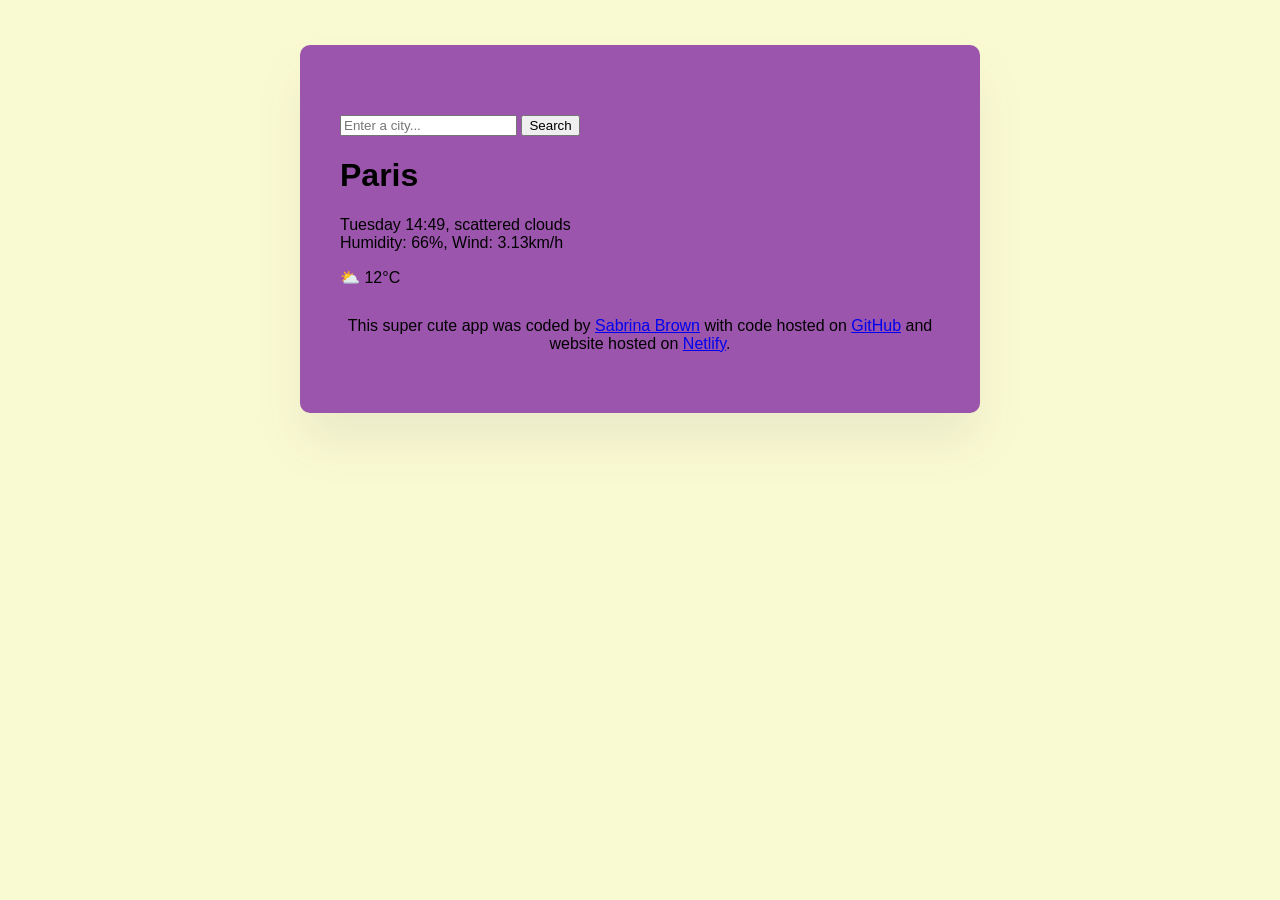
<file: src/index.html>
<!DOCTYPE html>
<html lang="en">
<head>
    <meta charset="UTF-8">
    <meta name="viewport" content="width=device-width, initial-scale=1.0">
    <link rel="stylesheet" href="style.css" />
    <title>Sabrina's Super Cute Weather App</title>
</head>
<body>
    <div class="weather-app">
    <header> 
     <form>
        <input type="search" placeholder="Enter a city..." required />
        <input type="submit" value="Search"/>
     </form>
    </header>

    <main>
    <div>
    <h1>Paris</h1>
    <p>
        Tuesday 14:49, scattered clouds
        <br />
        Humidity: 66%, Wind: 3.13km/h
    </p>
    </div>
    <div>
        ⛅ 12°C
    </div>
    </main>

    <footer>
    This super cute app was coded by <a href="https://www.shecodes.io/graduates/120757-sabrina-brown" target="_blank">Sabrina Brown</a> 
    with code hosted on <a href="https://github.com/Shardena/Sabrinas-Super-Cute-Weather-App" target="_blank">GitHub</a>
    and website hosted on <a href="https://sabrinassupercuteweatherapp.netlify.app/" target="_blank">Netlify</a>.
</footer>
</div>
</body>

</html>
</file>
<file: src/style.css>
body {
    background-color: lightgoldenrodyellow;
    background-image: url("https://s3.amazonaws.com/shecodesio-production/uploads/files/000/173/549/original/anime_pink_background_landscape.jpg?1757539155"); /* path to your image */
    background-size: cover; 
    background-repeat: no-repeat; 
    background-attachment: fixed; 
    background-position: center; 
    font-family: 'Lucida Sans', 'Lucida Sans Regular', 'Lucida Grande', 'Lucida Sans Unicode', Geneva, Verdana, sans-serif;
}

header {
padding-top: 30px;
}

main {
    padding-right: 40px;
}


.weather-app {
    background: #9C55AD;
    max-width: 600px;
    margin: 45px auto;
    padding: 40px;
    box-shadow: 0 30px 50px rgba(65, 50, 100, 0.08);
    border-radius: 10px
    ;
}


.search-form-input {
    background: lightpink;
    border: none;
    border-radius: 6px;
    padding: 15px;
    font-size: large;
    font-family:cursive;
}

.search-form-button {
    background: whitesmoke;
    border: none;
    border-radius: 6px;
    padding: 15px;
    font-size: medium;
    font-family: cursive;
}

.weather-app-data {
    display: flex;
    justify-content: space-between;

}

.weather-app-city {
    margin-top: 40px;
    font-size: 50px;
    line-height: 20px;
}

.weather-app-details {
    font-size: 20px;
    line-height: 30px;
}

.weather-app-details strong {
    color: #FFFFFF;
}

.weather-app-temperature-container {
    display: flex;
}

.weather-app-temperature {
    font-size: 70px;
}

.weather-app-icon {
    width: 80px;      
    height: auto;
    display: inline-block;
}

.weather-app-unit {
    font-size: 40px;
}

.weather-forecast {
    display: flex;
    justify-content: space-around;
}

.weather-forecast-date {
    text-align:center;
    color: #FFFFFF;
    font-size: 16px;
    line-height: 20px;
    margin-bottom: 10px;
}

.weather-forecast-icon {
    font-size: 38px;
    text-align: center;
}

.weather-forecast-temperatures {
   text-align: center;
   color: #FFFFFF;
   display: flex;
   justify-content: center;
   margin-top: 10px;
}

.weather-forecast-temperature {
    padding: 0 4px;
}

footer {
    text-align:center;
    padding-top: 30px;
    padding-bottom: 20px;
    font-family:'Lucida Sans', 'Lucida Sans Regular', 'Lucida Grande', 'Lucida Sans Unicode', Geneva, Verdana, sans-serif
}
</file>
